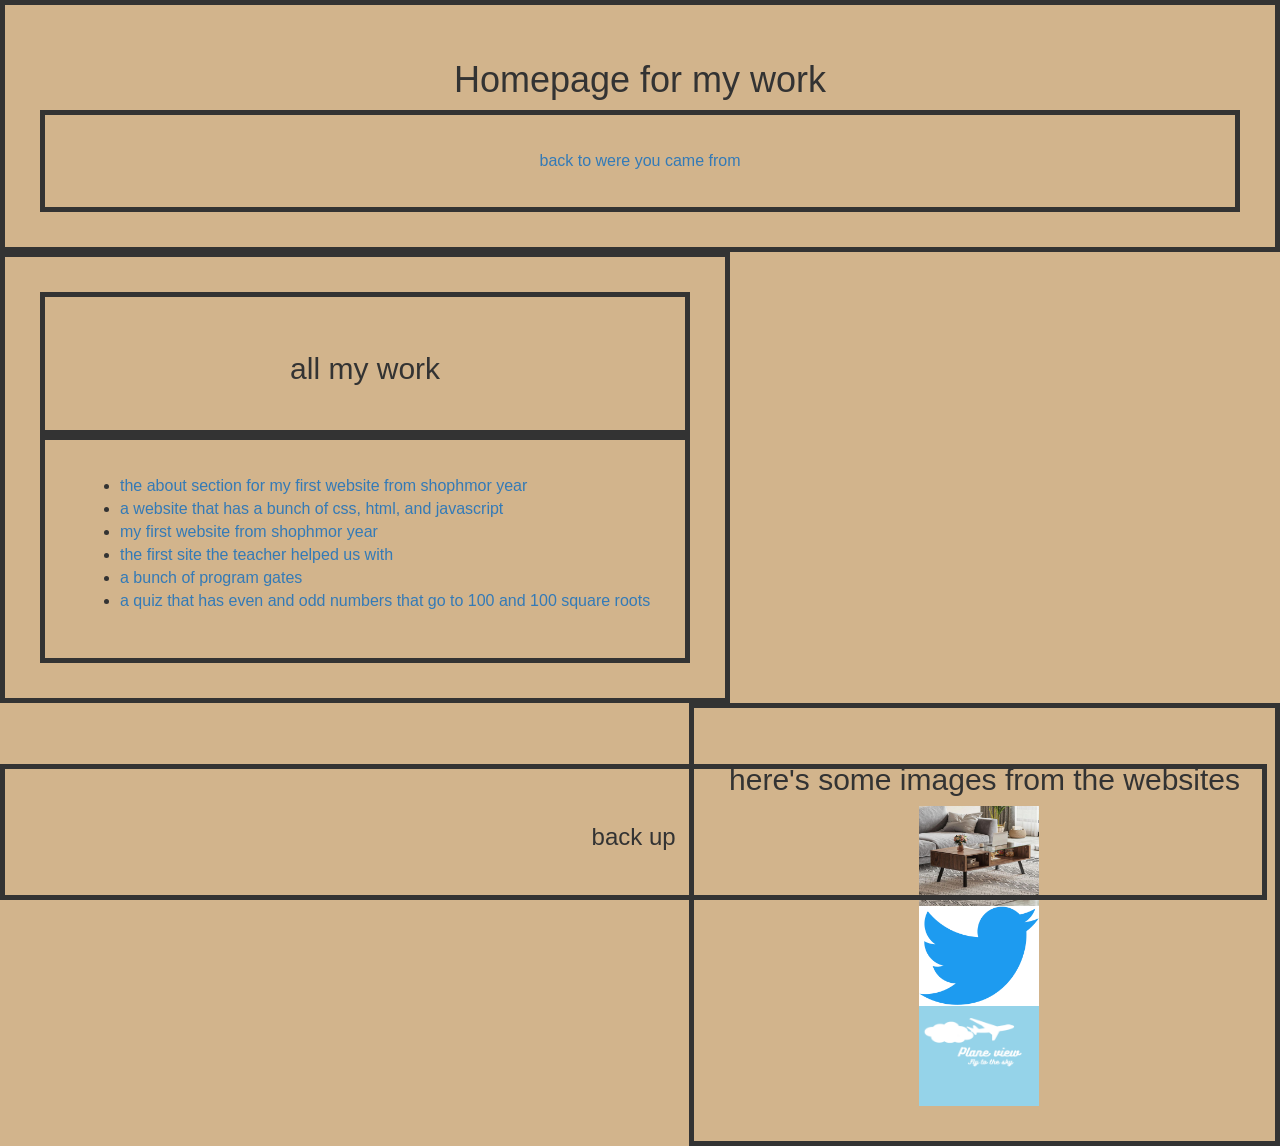
<file: Homepage.html>
<!doctype html>
	<html>
		<head>
			<title>Homepage</title>
			<link rel="stylesheet" href="Homepage.css">
			<link rel="stylesheet" href="https://cdn.jsdelivr.net/npm/bootstrap@3.4.1/dist/css/bootstrap.min.css" integrity="sha384-HSMxcRTRxnN+Bdg0JdbxYKrThecOKuH5zCYotlSAcp1+c8xmyTe9GYg1l9a69psu" crossorigin="anonymous">
		</head>
		<body id="back">
			<div class="border">
				<header>
					<h1 class="center">Homepage for my work</h1>
					<div class="border">
						<nav class="center">
							<a href="http://ktprog.com/guide/index.html">back to were you came from</a>
						</nav>
					</div>
				</header>
			</div>
			<main>
			<div class="border" id="left">
				<section>
				<div class="border">
					<article>
					<h2 class="center">all my work</h2>
					</artical>
				</div>
				<div class="border">
					<artical>
						<ul>
							<li> <a href="about.html">the about section for my first website from shophmor year</a>
							<li> <a href="junk.html">a website that has a bunch of css, html, and javascript</a>
							<li> <a href="welcomeBack.html">my first website from shophmor year</a>
							<li> <a href="learning_the_Dom/intro.html">the first site the teacher helped us with</a>
							<li> <a href="True_or_False/TrueorFalse.html">a bunch of program gates</a>
							<li> <a href="True_or_False/Quiz.html">a quiz that has even and odd numbers that go to 100 and 100 square roots</a>
						</ul>
					</artical>
				</div>
				</section>
			</div>
			<div class="border" id="right">
				<aside>
					<h2 class="center">here's some images from the websites</h2>
					<img src="Coffee_Table.jpg" alt="a image of a coffe table" class="img">
					<br>
					<img src="x.png" alt="twitter logo" class="img">
					<br>
					<img src="plane_view.png" alt="a made up company's logo" class="img">
				</aside>
			</div>
			</main>
			<div class="border" id="bottom">
				<footer>
					<h3 class="center">back up</h3>
				</footer>
			</div>
		</body>
	</html>
</file>
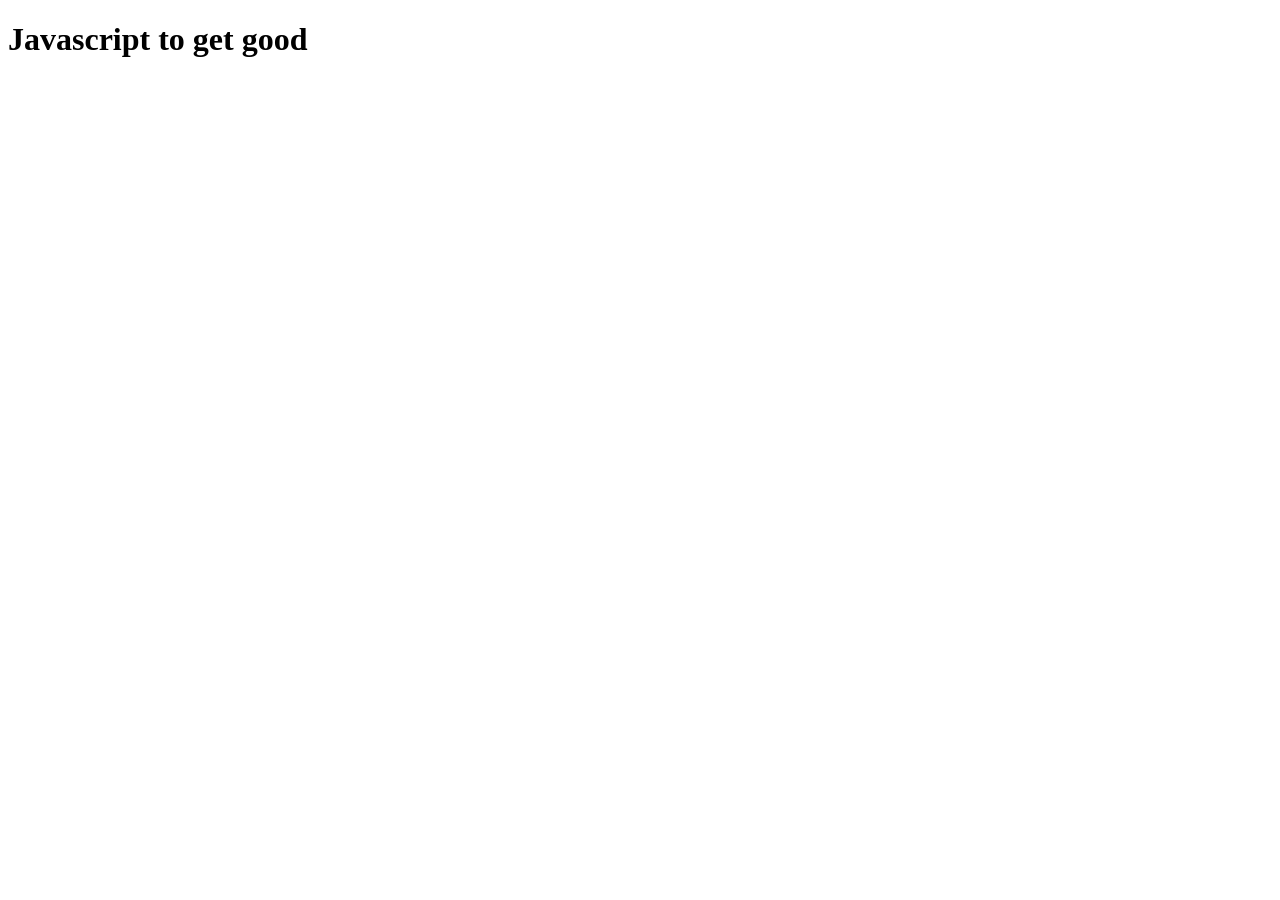
<file: javascript/javascript.html>
<!DOCTYPE html>
 <html>
    <head>
        <title>javascript</title>
        <script src="javascript.js"></script>
    </head>
    <body>
        <h1>Javascript to get good</h1>
        <div id="date"></div>
    </body>
 </html>
</file>
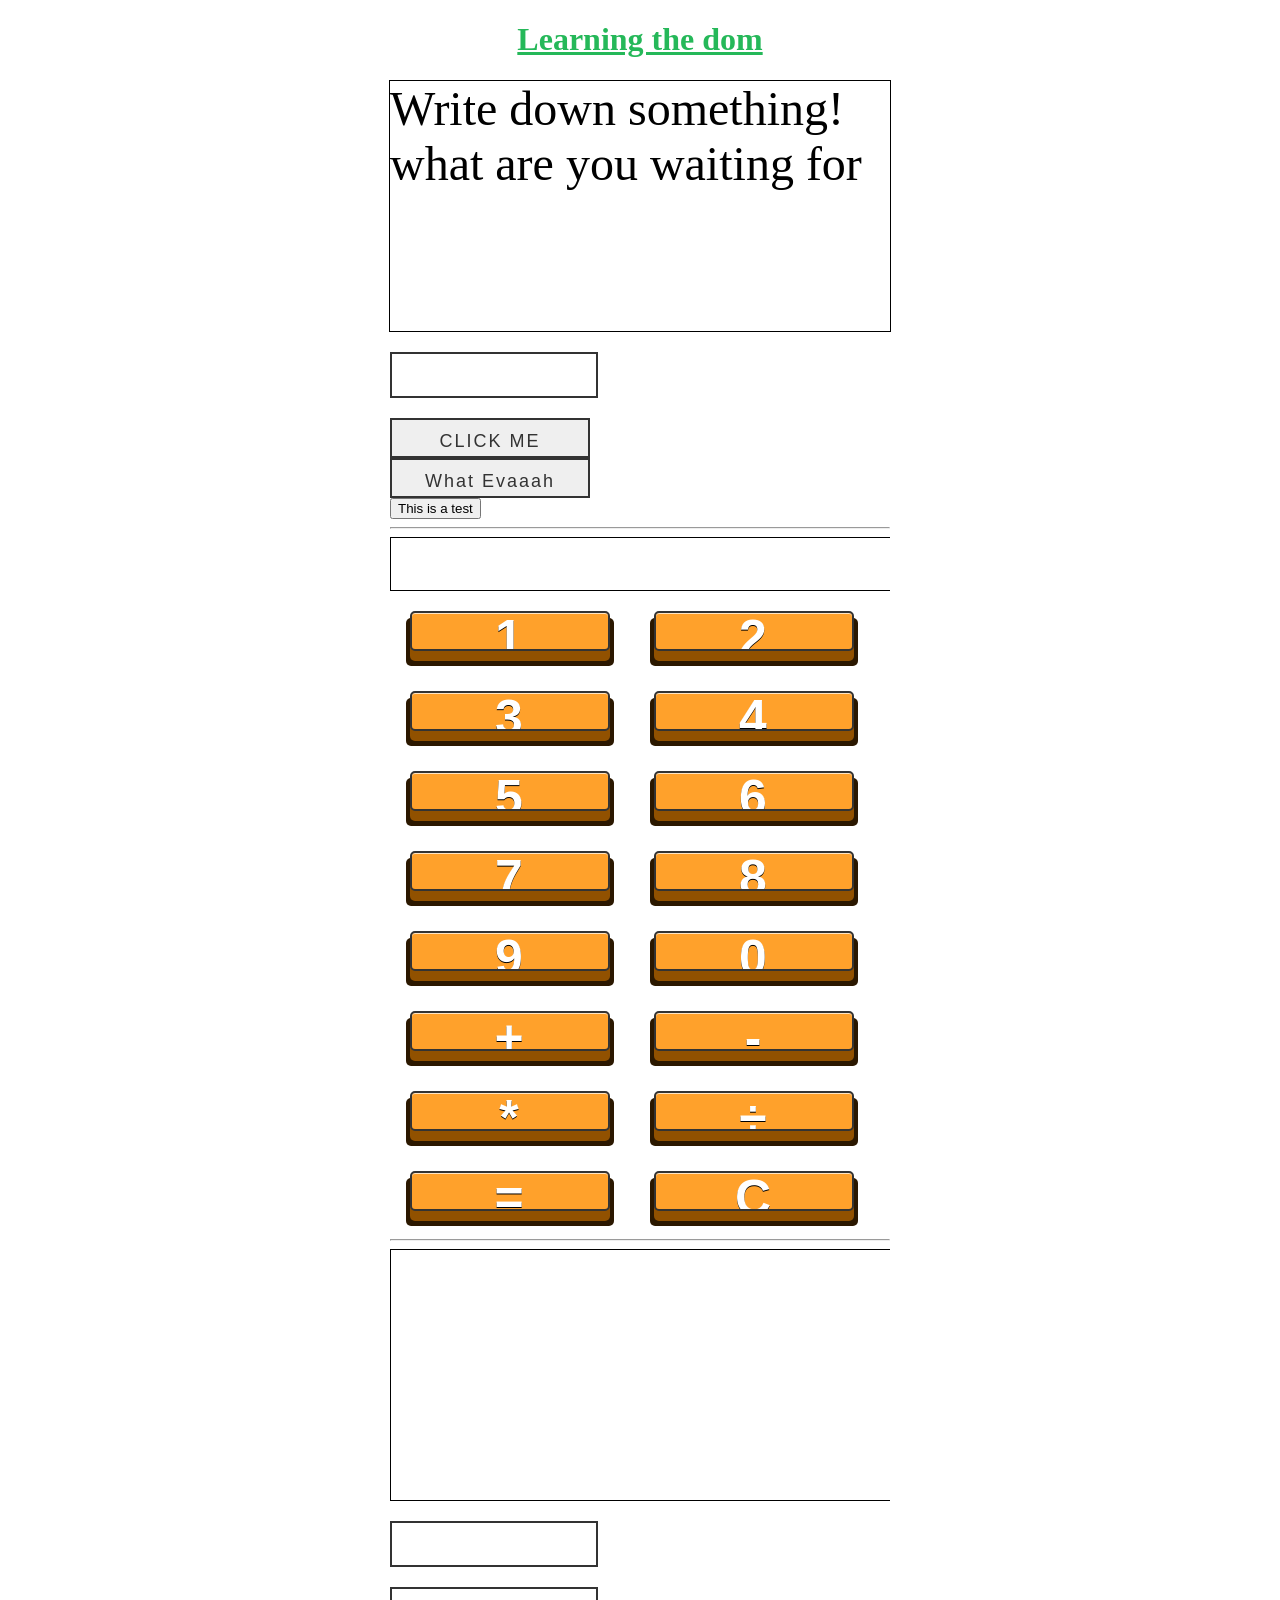
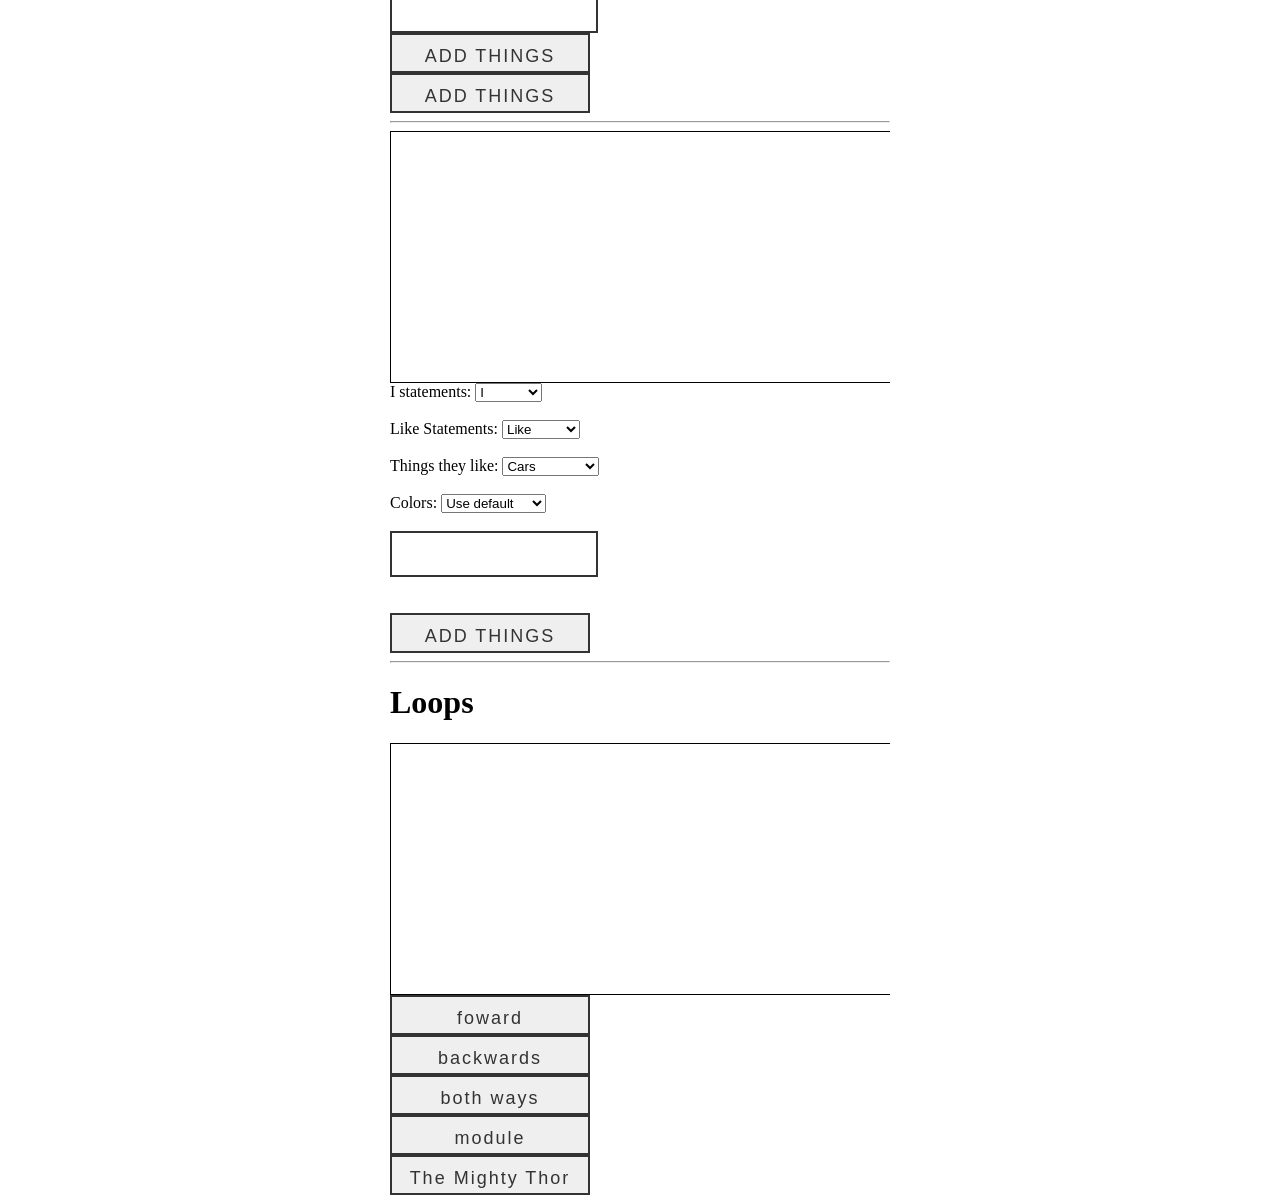
<file: learning the Dom/intro.html>
<!doctype html>
<html lang="en">
	<head>
		<title>Introduction</title>
		<meta charset = "utf-8" >
		 <link rel="stylesheet" href="style.css">
		 <link rel="stylesheet" href="caculator.css">
		 <link rel="stylesheet" href="Thing.css">
		<style>
			#outputBox, #outputBoxthree, #outputBoxfour {
				height:250px;
				margin: auto;
				width:500px;
				border: 1px solid black;
				font-size: 3em;
				overflow: scroll;
			}
			.mainHeaders {
				text-align: center;
				color: #25b859;
				text-decoration-line: underline;
				font-family: fantasy;
			}
			#inputBoxArea {
				width: 500px;
				margin: auto;
				overflow: scroll;
			}
			#inputBox {
				margin-left: 0;
				margin-top: 20px;
				font-size: 2em
			}
			#buttonArea {
				margin-top: 20px;
			}
			#result {
				height:50px;
				margin: auto;
				width:500px;
				border: 1px solid black;
				font-size: 2em;
		</style>
		<script>
			function getTheValue(obj) {
				//var buttonValue = document.getElementById("secondButton");
                //var button3Value = document.getElementById("thirdButton");
                var outputBox = document.getElementById("outputBox");
               
                outputBox.innerHTML += "<br>" + obj.value;
                outputBox.innerHTML += button3Value.innerHTML;
			}
			function fillTheBox() {
           
                // let, var, nothing
                /* multi
                   line
                   comment
                */

                var input1 = "Write down something!";
                var input2 = "<br>what are you waiting for";
               
                var firstNumber = 5;
           
                addFirst(input1);
                addNext(input2);
            }
			
			 function addFirst(apple) {
                document.getElementById("outputBox").innerHTML = apple;
            }
           
            function addNext(peanutbutter) {
                document.getElementById("outputBox").innerHTML += peanutbutter;

            }
			 function addThisText(){
                var input = document.getElementById("inputBox");
                var output = document.getElementById("outputBox");
               
                output.innerHTML += "<br>" + input.value;
            }
			
		</script>
		<script src="caculator.js">
		</script>
		<script src="Thing.js">
		</script>
		<script src="Dropdown.js">
		</script>
		<script src="Loops.js">
		</script>
		
	</head>
	
	<body onload="fillTheBox();">
		<div id="main">
			<!-- This is my headah -->
			<h1 class="mainHeaders">Learning the dom</h1>
			<div id="outputBox">		</div>
		<div id="inputBoxArea">
			<input type="text" id="inputBox" >
				<div id="buttonArea" class="wrapper">
					<input class="cool" type="button" value="CLICK ME" onclick="addThisText()">
					 <input type="button" class="button-62" id="secondButton" value="What Evaaah" onClick="getTheValue(this)">
						<button class="button-62" id="thirdButton" onClick="getTheValue(this)">This is a test</button>
				<hr>
			<input type="number" id="result" size=50>
			<div>
				<div ontouchstart="">
				<div class="button">
					<input id="one" class="input" class="button" type="button" value="1" onclick="setTheNumbers(this)">
				</div>
				<div class="button">
					<input id="two" class="input" class="button" type="button" value="2" onclick="setTheNumbers(this)">
				</div>
				<div class="button">
					<input id="three" class="input" class="button" type="button" value="3" onclick="setTheNumbers(this)">
				</div>
				<div class="button">
					<input id="four" class="input" class="button" type="button" value="4" onclick="setTheNumbers(this)">
				</div>
				<div class="button">
					<input id="five" class="input" class="button" type="button" value="5" onclick="setTheNumbers(this)">
				</div>
				<div class="button">
					<input id="six" class="input" class="button" type="button" value="6" onclick="setTheNumbers(this)">
				</div>
				<div class="button">
					<input id="seven" class="input" class="button" type="button" value="7" onclick="setTheNumbers(this)">
				</div>
				<div class="button">
					<input id="eight" class="input" class="button" type="button" value="8" onclick="setTheNumbers(this)">
				</div>
				<div class="button">
					<input id="nine" class="input" class="button" type="button" value="9" onclick="setTheNumbers(this)">
				</div>
				<div class="button">
					<input id="zero" class="input" class="button" type="button" value="0" onclick="doTheZero()">
				</div>
				<div class="button">
					<input id="plus" class="input" class="button" type="button" value="+" onclick="setTheOperator(this)">
				</div>
				<div class="button">
					<input id="minus" class="input" class="button" type="button" value="-" onclick="setTheOperator(this)">
				</div>
				<div class="button">
					<input id="mutiply" class="input" class="button" type="button" value="*" onclick="setTheOperator(this)">
				</div>
				<div class="button">
					<input id="divid" class="input" class="button" type="button" value="÷" onclick="setTheOperator(this)">
				</div>
				<div class="button">
					<input id="equal" class="input" class="button" type="button" value="=" onclick="solveThePromblem()">
				</div>
				<div class="button">
					<input id="equal" class="input" class="button" type="button" value="C" onclick="clearInput()">
				</div>
			</div>
			<hr>
			<div>
				<div onload="fillTheBoxtwo();" id="outputBoxtwo"> </div>
				<input type="text" id="Inputbox" >
				<input type="text" id="Inputboxtwo" >
				<input class="cool" type="button" value="ADD THINGS" onclick="TrueorFalse()">
				<input class="cool" type="button" value="ADD THINGS" onclick="TrueorFalsetwo()">
		</div>
		<hr>
		<div onload="fillTheBoxthree();" id="outputBoxthree"> </div>
		<form action="/action_page.php">
		<label for="cars">I statements:</label>
		<select name="Statements" id="statements">
			<optgroup label="The statement">
				<option value="I">I</option>
				<option value="we">We</option>
				<option value="they">They</option>
			</optgroup>
		</select>
			<br><br>
		<label for="cars">Like Statements:</label>
		<select name="Likes/Distest" id="Likes">
			<optgroup label="what they feel">
				<option value="like">Like</option>
				<option value="love">Love</option>
				<option value="distest">Distest</option>
			</optgroup>
		</select>
		<br><br>
		<label for="cars">Things they like:</label>
		<select name="things" id="Things">
			<optgroup label="things they like">
				<option value="cars">Cars</option>
				<option value="people">People</option>
				<option value="pineapple">Pineapple</option>
			</optgroup>
		</select>
  <br><br>
		<label for="cars">Colors:</label>
		<select name="color" id="Changecolor">
			<optgroup label="colors">
				<option value="Default">Use default</option>
				<option value="Input">Use input</option>
			</optgroup>
		</select>
  <br><br>
		<input type="text" id="Inputboxthree" >
  <br><br>
  <input class="cool" type="button" value="ADD THINGS" onclick="Dropdown()">
  </form>
  <hr>
  <h1>Loops</h1>
  <div onload="fillTheBoxfour();" id="outputBoxfour"> </div>
  <input class="cool" type="button" value="foward" onclick="loops()">
  <input class="cool" type="button" value="backwards" onclick="loops1()">
  <input class="cool" type="button" value="both ways" onclick="loops2()">
  <input class="cool" type="button" value="module" onclick="loops3()">
  <input class="cool" type="button" value="The Mighty Thor" onclick="loops4()">
	</body>
	
</html>
</file>
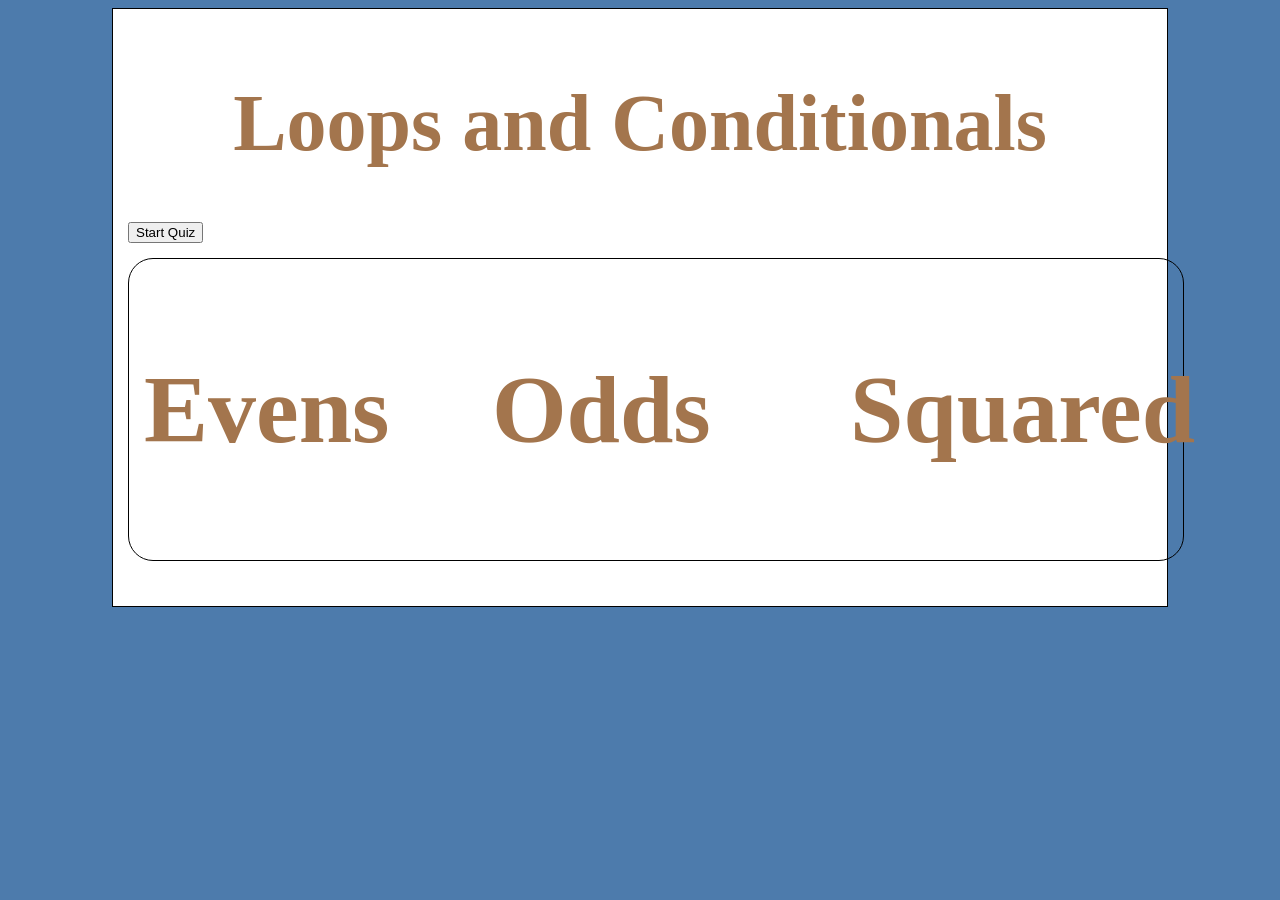
<file: True or False/Quiz.HTML>
<!doctype html>
<html lang="en">
	<head>
		<meta charset = "UTF-8" />
		<title>Truth Tables</title>
		<!-- This stylesheet I used for buttons -->
		<link rel= "stylesheet" href = "Quiz.css">
		<script src="Quiz.js">
		</script>
		
	</head>
	<body>
		<main>
			<h1>Loops and Conditionals</h1>
			<input type="Button" value="Start Quiz" onClick="startQuiz()" class="loopButtons" >
 			<section class="threeColumns">
				<div>
					<h2>Evens</h2>
					<div id="leftCol"></div>
				</div>
				<div>
					<h2>Odds</h2>
					<div id="middleCol"></div>
				</div>
				<div>
					<h2>Squared</h2>
					<div id="rightCol"></div>
				</div>
			</section>

		</main>
	</body>
</html>
</file>
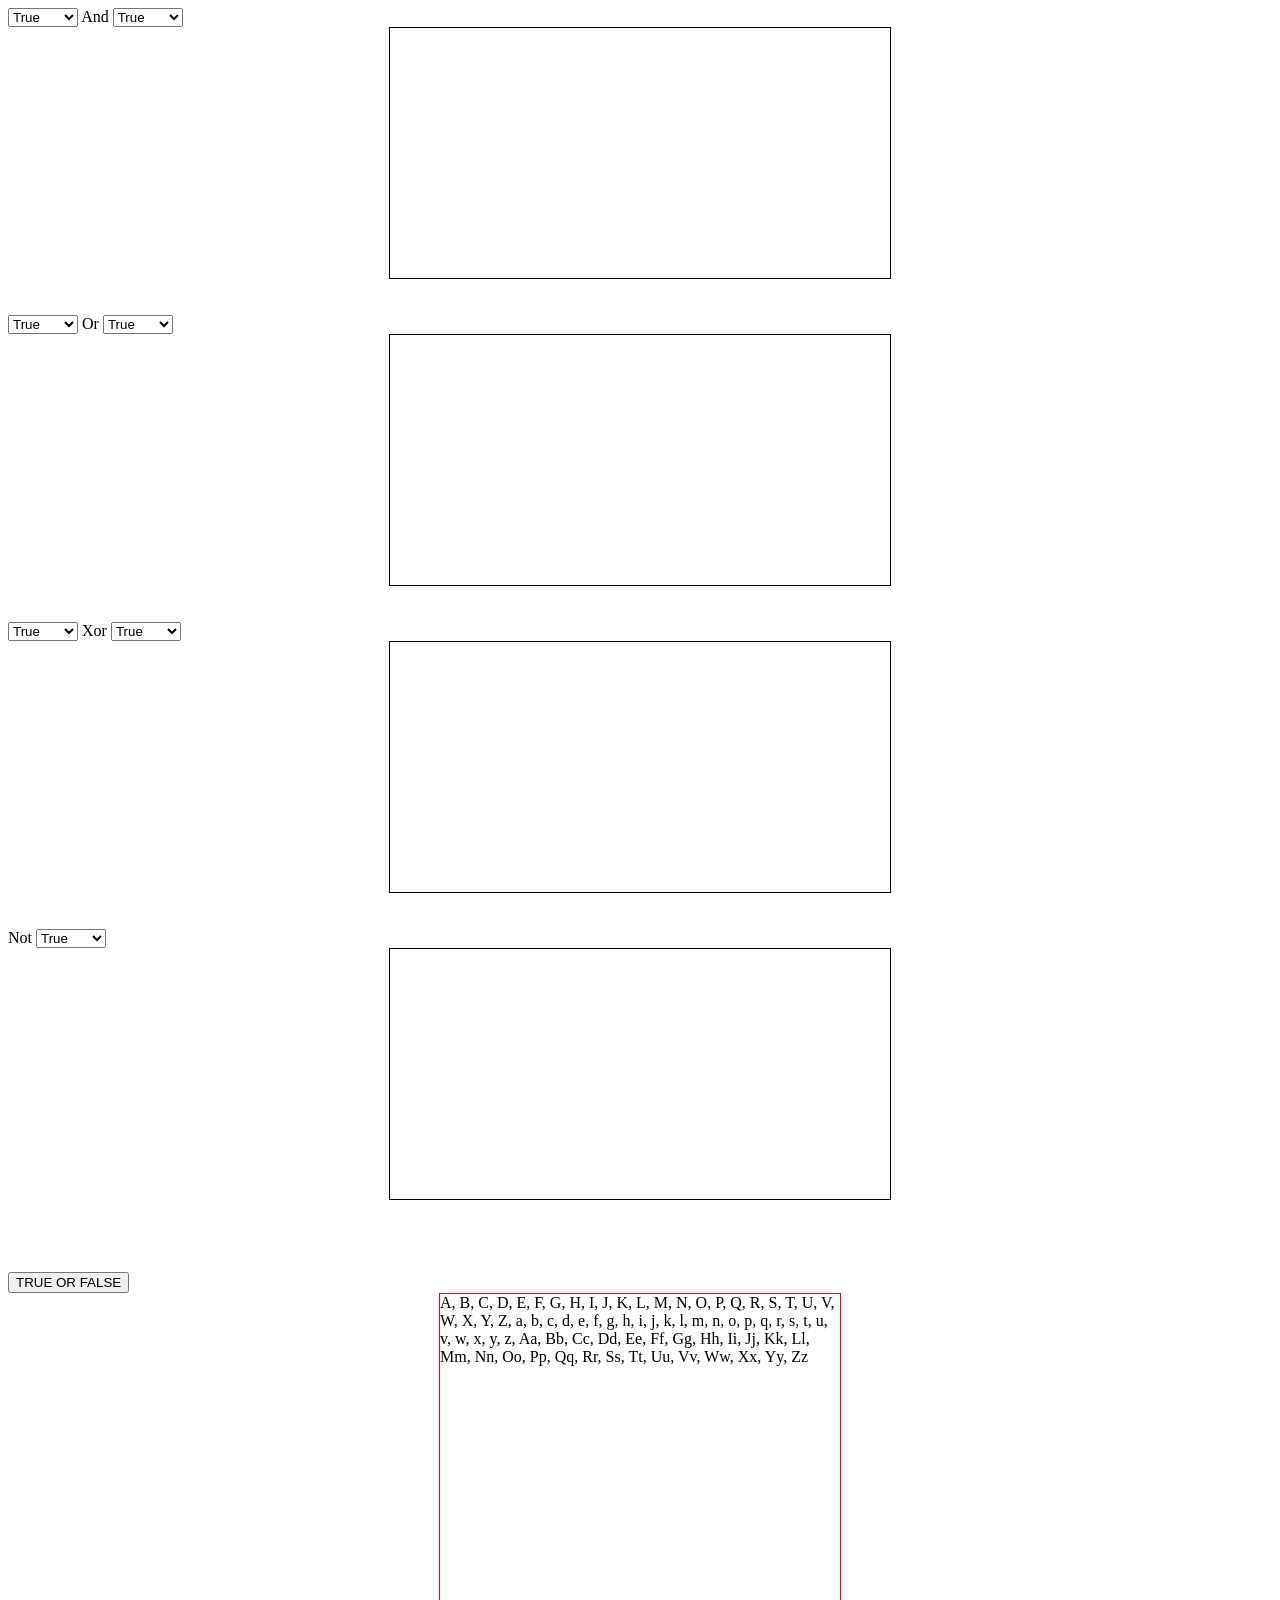
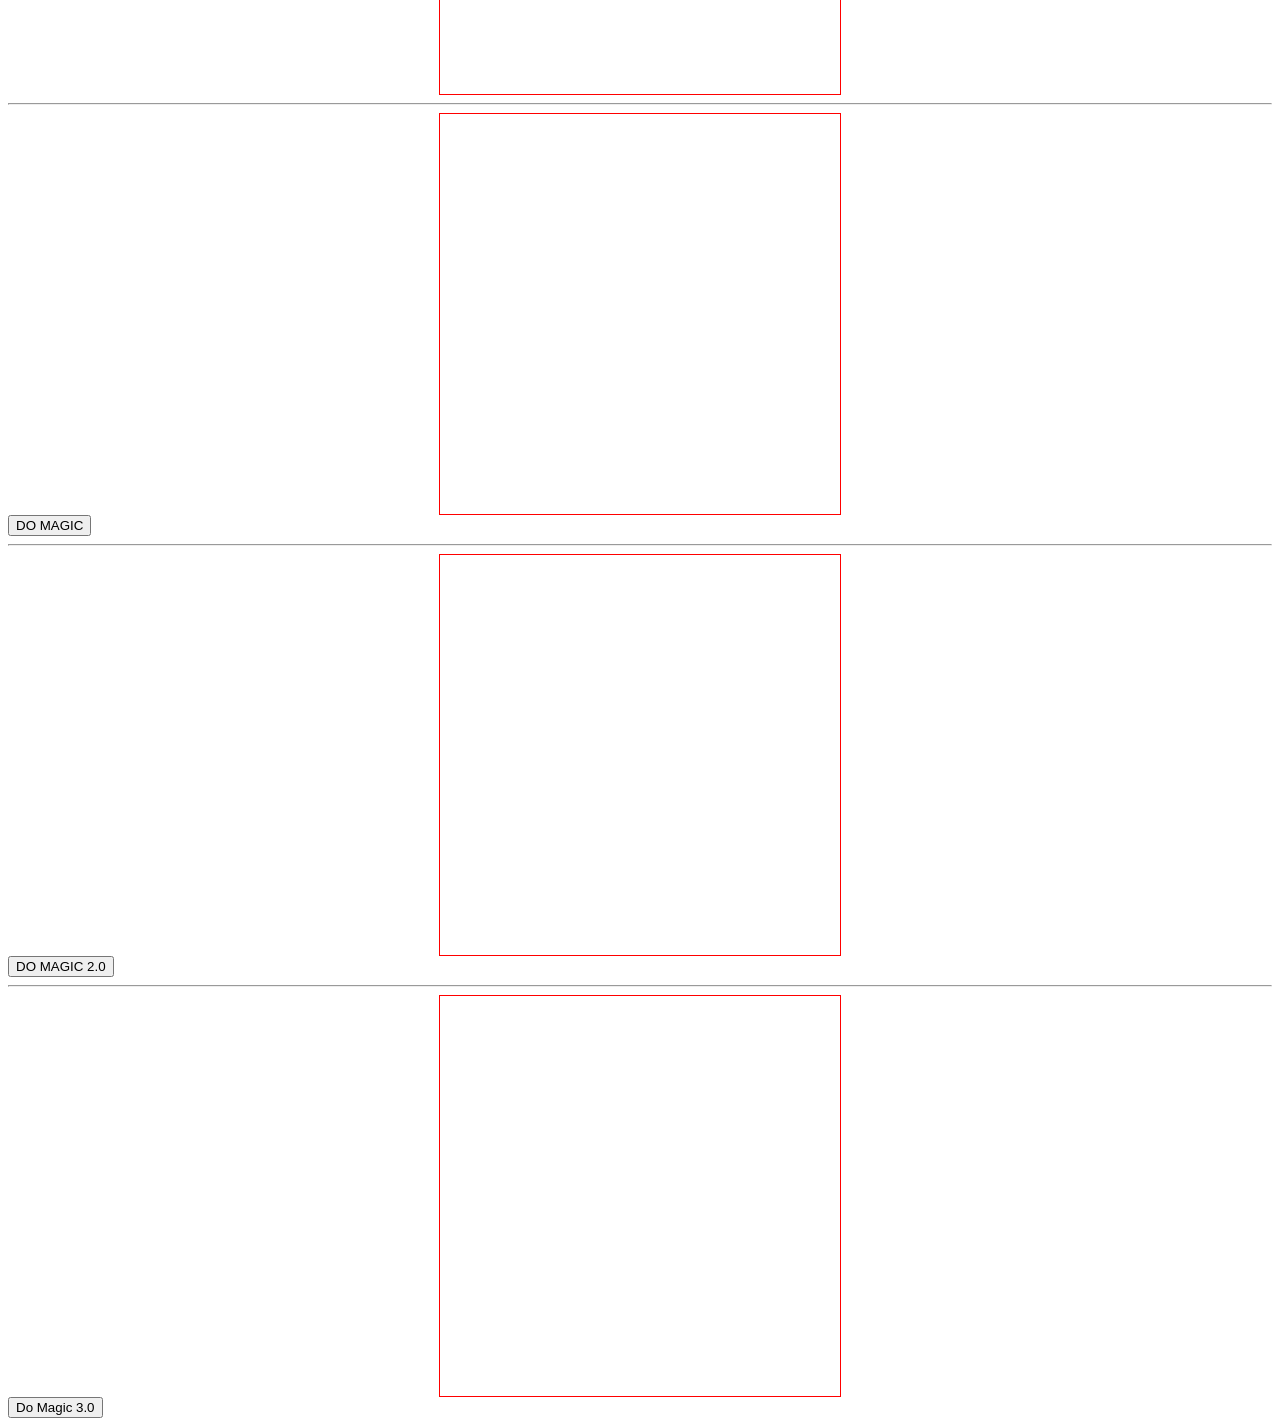
<file: True or False/TrueorFalse.HTML>
<!doctype html>
<html lang="en">
	<head>
		<title>TrueorFalse</title>
		<meta charset = "utf-8" >
		 <link rel="stylesheet" href="TrueorFalse.css">
		 <script src="TrueorFalse.js">
		 </script>
		 <script src="TrueorFalsetwo.js">
		 </script>
	</head>
	
	<body onload="myFunction()"> 
		<select name="And" id="And">
			<optgroup label="True or False">
				<option value="true">True</option>
				<option value="false">False</option>
			</optgroup>
		</select>
		<label for="And">And</label>
		<select name="Andtwo" id="Andtwo">
			<optgroup label="True or False">
				<option value="true">True</option>
				<option value="false">False</option>
			</optgroup>
		</select>
		<div id="outputbox">
		</div>
			<br><br>
		<select name="or" id="Or">
			<optgroup label="True or False">
				<option value="true">True</option>
				<option value="false">False</option>
			</optgroup>
		</select>
		<label for="Or">Or</label>
		<select name="Ortwo" id="Ortwo">
			<optgroup label="True or False">
				<option value="true">True</option>
				<option value="false">False</option>
			</optgroup>
		</select>
		<div id="outputboxtwo">
		</div>
		<br><br>
		<select name="xor" id="Xor">
			<optgroup label="True or False">
				<option value="true">True</option>
				<option value="false">False</option>
			</optgroup>
		</select>
		<label for="Xor">Xor</label>
		<select name="Xortwo" id="Xortwo">
			<optgroup label="True or False">
				<option value="true">True</option>
				<option value="false">False</option>
			</optgroup>
		</select>
		<div id="outputboxthree">
		</div>
  <br><br>
		<label for="Not">Not</label>
		<select name="not" id="Not">
			<optgroup label="True or False">
				<option value="true">True</option>
				<option value="false">False</option>
			</optgroup>
		</select>
		<div id="outputboxfour">
		</div>
		<br><br>
  <br><br>
  <input class="cool" type="button" value="TRUE OR FALSE" onclick="TrueorFalse()">
	<div id="LoopOutput">
	</div>
	<hr>
	<div id="LoopOutputbox">
	</div>
	<input class="cool" type="button" value="DO MAGIC" onclick="myFunctionstwo()">
	<hr>
	<section>
	<div id="Loops">
	</div>
	<input class="cool" type="button" value="DO MAGIC 2.0" onclick="theForty()">
	<hr>
	<div id="twelve">
	</div>
	<input class="cool" type="button" value="Do Magic 3.0" onclick="totalTwo()"
	</body>
</HTML>
</file>
<file: Homepage.css>
.img {
	height: 100px;
	width: 120px;
	position: relative;
	left: 190px;
}
#right{
	float: right;
}
.border {
	border: solid 5px;
	padding: 35px;
	margin: auto;
}
#bottom {
	position: absolute;
	bottom: 0;
	width: 99%;
}
#left {
	float: left;
}
#back {
	background-color: tan;
	font-size: 16px;
}
.center {
	text-align: center;
}
</file>
<file: learning the Dom/style.css>
input{
  display: block;
  width: 200px;
  height: 40px;
  line-height: 40px;
  font-size: 18px;
  font-family: sans-serif;
  text-decoration: none;
  color: #333;
  border: 2px solid #333;
  letter-spacing: 2px;
  text-align: center;
  position: relative;
  transition: all .35s;
}

.cool{
  position: relative;
  z-index: 2;
}

.cool:after{
  position: absolute;
  content: "";
  top: 0;
  left: 0;
  width: 0;
  height: 100%;
  background: #ff003b;
  transition: all .35s;
}

.cool:hover{
  color: #ff003b;
}

.cool:hover:after{
  width: 100%;
}
</file>
<file: learning the Dom/caculator.css>
.button{
  position:relative;
  display:inline-block;
  margin:20px;
}

.button input{
  color:white;
  font-family:Helvetica, sans-serif;
  font-weight:bold;
  font-size:50px;
  text-align: center;
  text-decoration:none;
  background-color:#FFA12B;
  display:block;
  position:relative;
  padding:5px 10px;
  
  -webkit-tap-highlight-color: rgba(0, 0, 0, 0);
  text-shadow: 0px 1px 0px #000;
  filter: dropshadow(color=#000, offx=0px, offy=1px);
  
  -webkit-box-shadow:inset 0 1px 0 #FFE5C4, 0 10px 0 #915100;
  -moz-box-shadow:inset 0 1px 0 #FFE5C4, 0 10px 0 #915100;
  box-shadow:inset 0 1px 0 #FFE5C4, 0 10px 0 #915100;
  
  -webkit-border-radius: 5px;
  -moz-border-radius: 5px;
  border-radius: 5px;
}

.button input:active{
  top:10px;
  background-color:#F78900;
  
  -webkit-box-shadow:inset 0 1px 0 #FFE5C4, inset 0 -3px 0 #915100;
  -moz-box-shadow:inset 0 1px 0 #FFE5C4, inset 0 -3pxpx 0 #915100;
  box-shadow:inset 0 1px 0 #FFE5C4, inset 0 -3px 0 #915100;
}

.button:after{
  content:"";
  height:100%;
  width:100%;
  padding:4px;
  position: absolute;
  bottom:-15px;
  left:-4px;
  z-index:-1;
  background-color:#2B1800;
  -webkit-border-radius: 5px;
  -moz-border-radius: 5px;
  border-radius: 5px;
}

#result {
	font-size: 2em;
	text-align : right;
}
</file>
<file: learning the Dom/Thing.css>
#outputBoxtwo {
	height:250px;
	margin: auto;
	width:500px;
	border: 1px solid black;
	font-size: 3em;
	overflow: scroll;
}

#Inputbox {
	margin-left: 0;
	margin-top: 20px;
	font-size: 2em
}

#Inputboxtwo {
	margin-left: 0;
	margin-top: 20px;
	font-size: 2em
}
</file>
<file: True or False/Quiz.css>
body {
	background-color: #4d7bac;
}

/*  Main page, wrap it with a border */
main {
	border: 1px solid black;
	background-color: white;
	color: #a3754d;
	width: 1024px;
	margin: auto;
	min-height: 200px;
	padding: 15px;
}


h1 {
	text-align: center;
	font-size: 5em;
	font-weight: bold;
}

/*  Set up a box (rounded corners) with 4 columns */
section {
	font-size: 4em;
	width: 100%;
	border: 1px solid black;
	border-radius: 25px;
	padding: 15px;
	margin-bottom: 30px;
	display: grid;
	column-gap: 10px;
	grid-template-columns: 25% 25% 25% 25%;
}

/* I want the text in the middle for all of these items */
.inTheMiddle {
	text-align: center;
}

.loopButtons {
	margin-bottom: 15px;
}

.threeColumns {
	grid-template-columns: 33% 34% 33%;
}

.outputTitle {
	color: red;
	text-decoration: underline;
	font-size: .5em;
}
</file>
<file: True or False/TrueorFalse.css>
#outputbox, #outputboxtwo, #outputboxthree, #outputboxfour {
	height:250px;
	margin: auto;
	width:500px;
	border: 1px solid black;
	font-size: 3em;
	overflow: scroll;
}

#LoopOutput, #LoopOutputbox, #Loops, #twelve {
	width: 400px;
	height: 400px;
	border: 1px solid red;
	margin: auto;
}
</file>
